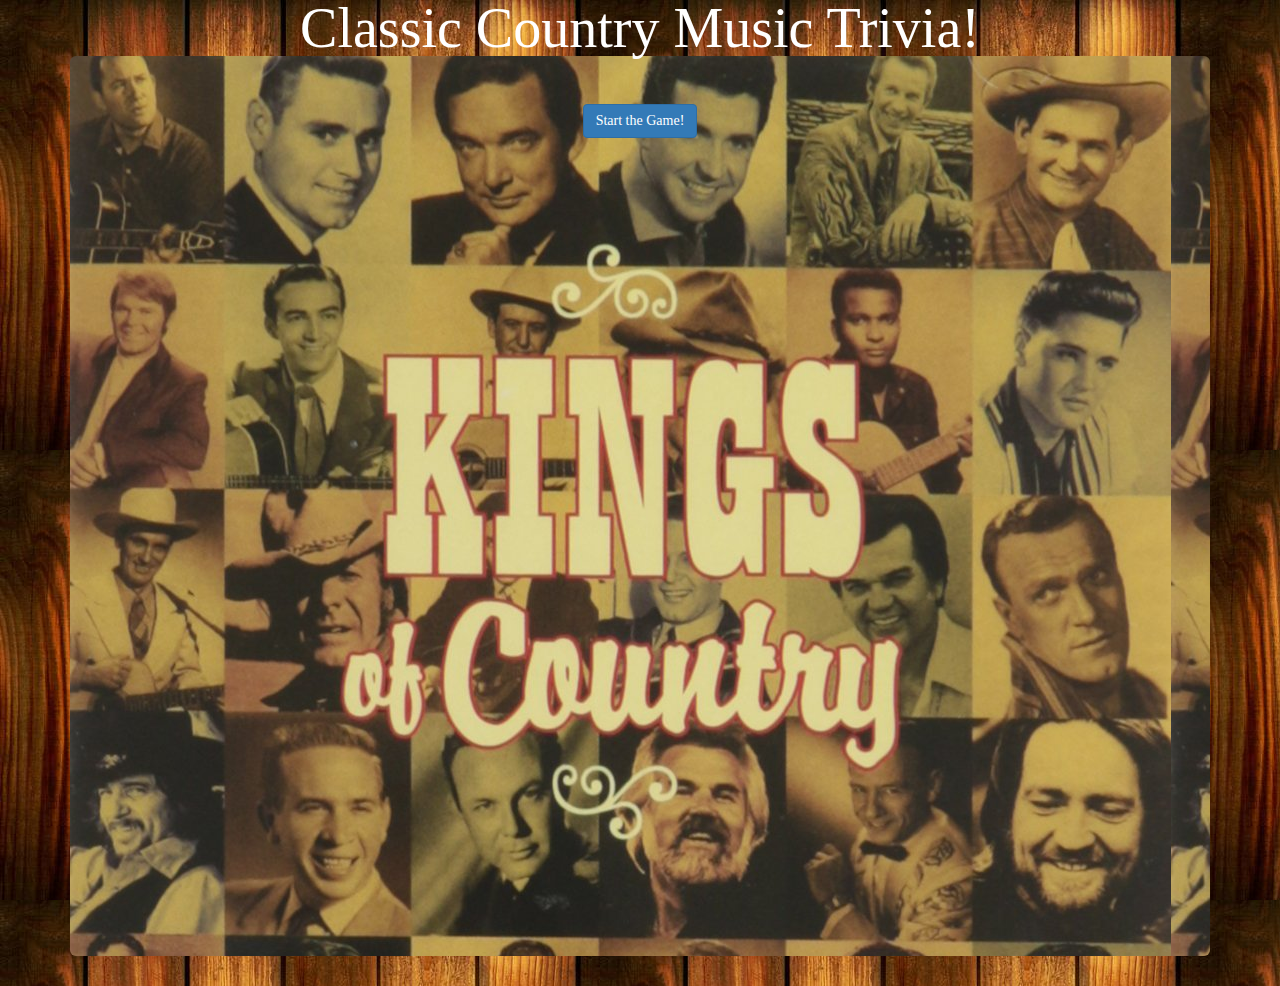
<file: index.html>
<!doctype html>
<html>
	<head>
		<meta charset = "UTF-8">
		<meta name="viewport" content="width=device-width, initial-scale=1">
		<title>Trivia Game</title>

		<!--link to jQuery-->
		<script src="https://ajax.googleapis.com/ajax/libs/jquery/3.2.1/jquery.min.js"></script>

		<!-- Latest compiled and minified CSS -->
		<link rel="stylesheet" href="https://maxcdn.bootstrapcdn.com/bootstrap/3.3.7/css/bootstrap.min.css" integrity="sha384-BVYiiSIFeK1dGmJRAkycuHAHRg32OmUcww7on3RYdg4Va+PmSTsz/K68vbdEjh4u" crossorigin="anonymous">

		<!-- Latest compiled and minified JavaScript -->
		<script src="https://maxcdn.bootstrapcdn.com/bootstrap/3.3.7/js/bootstrap.min.js" integrity="sha384-Tc5IQib027qvyjSMfHjOMaLkfuWVxZxUPnCJA7l2mCWNIpG9mGCD8wGNIcPD7Txa" crossorigin="anonymous"></script>

		<!--link to css Meyerweb reset stylesheet-->
		<link rel="stylesheet" type="text/css" href="./assets/css/reset.css">

		<!--link to css stylesheet-->
		<link rel="stylesheet" type="text/css" href="./assets/css/style.css">

	</head>

	<body>
		<h1>Classic Country Music Trivia!</h1>
		<div class = "container">
			<div class = "jumbotron">
				

				<button type = "button" class = "btn btn-primary startGame">Start the Game!</button>
				
				<div id = "time"></div>
				<br>
				<br>
				<div id = "question"><h2></h2></div>
				<br>
				<br>
				<div id = "buttons-view"></div>
				<br>
				<br>
				<br>
				<div id = "result"></div>
				<br>
				<div id = "result1"></div>
				<br>
				<div id = "result2"></div>
				<br>
				<div id = "result3"></div>
				<br>
				<div id = "result4"></div>
				<br>
				<div id = "result5"></div>

			</div>
		</div>


		<script src="./assets/javascript/app.js">
		</script>

	</body>

</html>
</file>
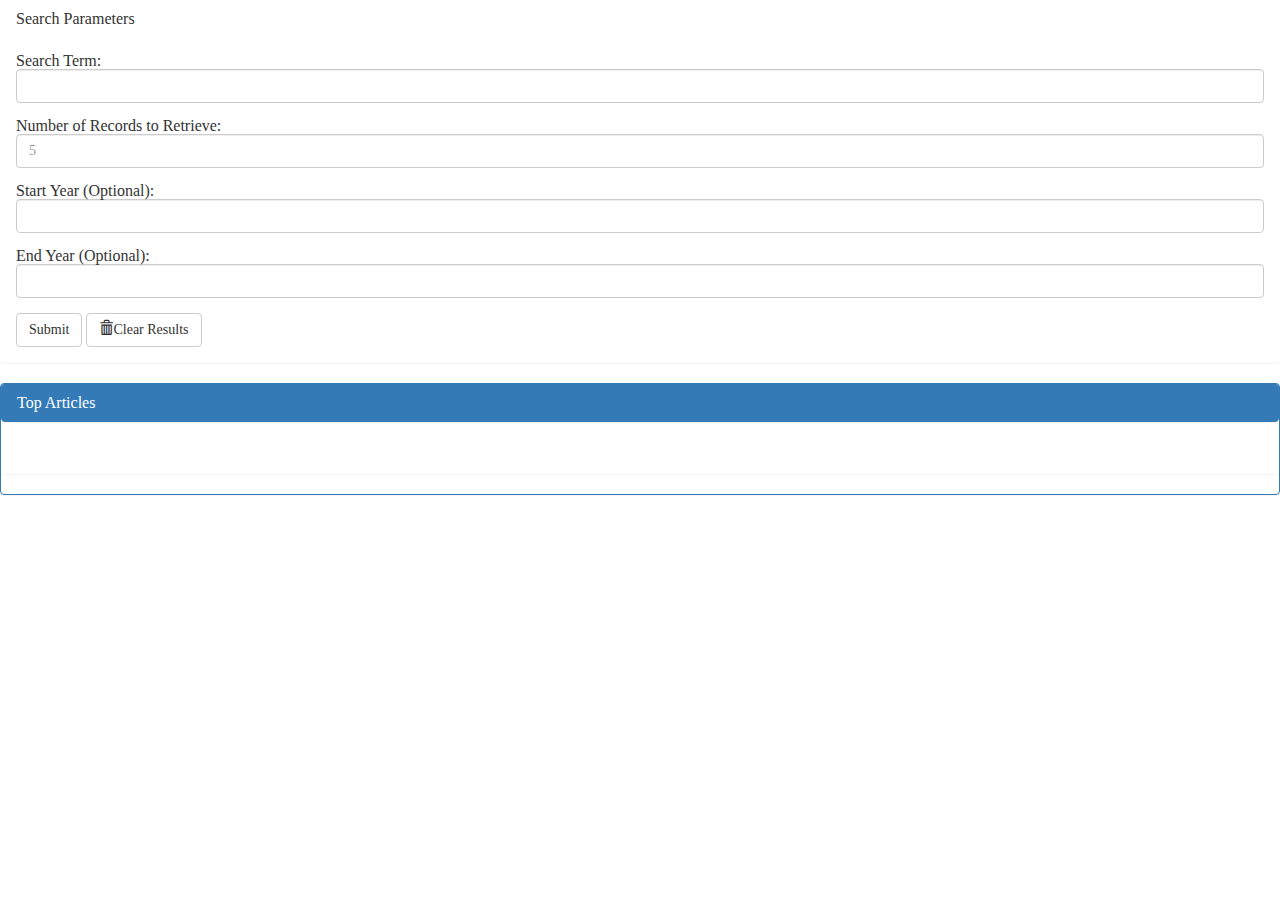
<file: nyt.html>
<!doctype html>
<html>
	<head>
		<meta charset = "UTF-8">
		<meta name="viewport" content="width=device-width, initial-scale=1">
		<title>Trivia Game</title>

		<!--link to jQuery-->
		<script src="https://ajax.googleapis.com/ajax/libs/jquery/3.2.1/jquery.min.js"></script>

		<!-- Latest compiled and minified CSS -->
		<link rel="stylesheet" href="https://maxcdn.bootstrapcdn.com/bootstrap/3.3.7/css/bootstrap.min.css" integrity="sha384-BVYiiSIFeK1dGmJRAkycuHAHRg32OmUcww7on3RYdg4Va+PmSTsz/K68vbdEjh4u" crossorigin="anonymous">

		<!-- Latest compiled and minified JavaScript -->
		<script src="https://maxcdn.bootstrapcdn.com/bootstrap/3.3.7/js/bootstrap.min.js" integrity="sha384-Tc5IQib027qvyjSMfHjOMaLkfuWVxZxUPnCJA7l2mCWNIpG9mGCD8wGNIcPD7Txa" crossorigin="anonymous"></script>

		<!--link to css Meyerweb reset stylesheet-->
		<link rel="stylesheet" type="text/css" href="./assets/css/reset.css">

		<!--link to css stylesheet-->
		<!--<link rel="stylesheet" type="text/css" href="./assets/css/style.css">-->

	</head>

	<body>
<div class = "panel panel-defualt">
	<div class = "panel-heading"><span class = "glyphicon glyphicon-list-all"></span>Search Parameters</div>
	<div class = "panel-body">
		<form>
		  <div class="form-group">
		    <label for="exampleInputSearchTerm">Search Term:</label>
		    <input type="texg" class="form-control" id="searchTerms" placeholder="">
		  </div>
		  <div class="form-group">
		    <label for="numberToRetrieve">Number of Records to Retrieve:</label>
		    <input type="text" class="form-control" id="retrieve" placeholder="5">
		  </div>
		  <div class="form-group">
		    <label for="startYear">Start Year (Optional):</label>
		    <input type="text" class="form-control" id="startYear" placeholder="">
		  </div>
		  <div class="form-group">
		    <label for="endYear">End Year (Optional):</label>
		    <input type="text" class="form-control" id="endYear" placeholder="">
		  </div>
		  
		  <button type="submit" class="btn btn-default">Submit</button>
		  <button type="submit" class="btn btn-default"><span class = "glyphicon glyphicon-trash" aria-hidden="true"></span>Clear Results</button>
		</form>
	</div>
</div>

<div class = "panel panel-primary">
	<div class = "panel panel-heading">Top Articles</div>
	<div class = "panel panel-body"></div>




	</body>

</html>
</file>
<file: assets/css/style.css>
body {
	background-image: url("../images/wood-background.jpg");
}

h1 {
	color:white;
	text-align:center;
	font-size:56px;
}

.jumbotron {
	background-image: url("../images/71OM6msYAPL._SL1101_.jpg");
	height:900px;
	color:white;
	font-size:24px;
	text-align:center;
}

.answer-btn:hover {
	color:black;
	background-color:yellow;
}

#result1, #result2, #result3, #result4, #result5 {
	color:black;
}
</file>
